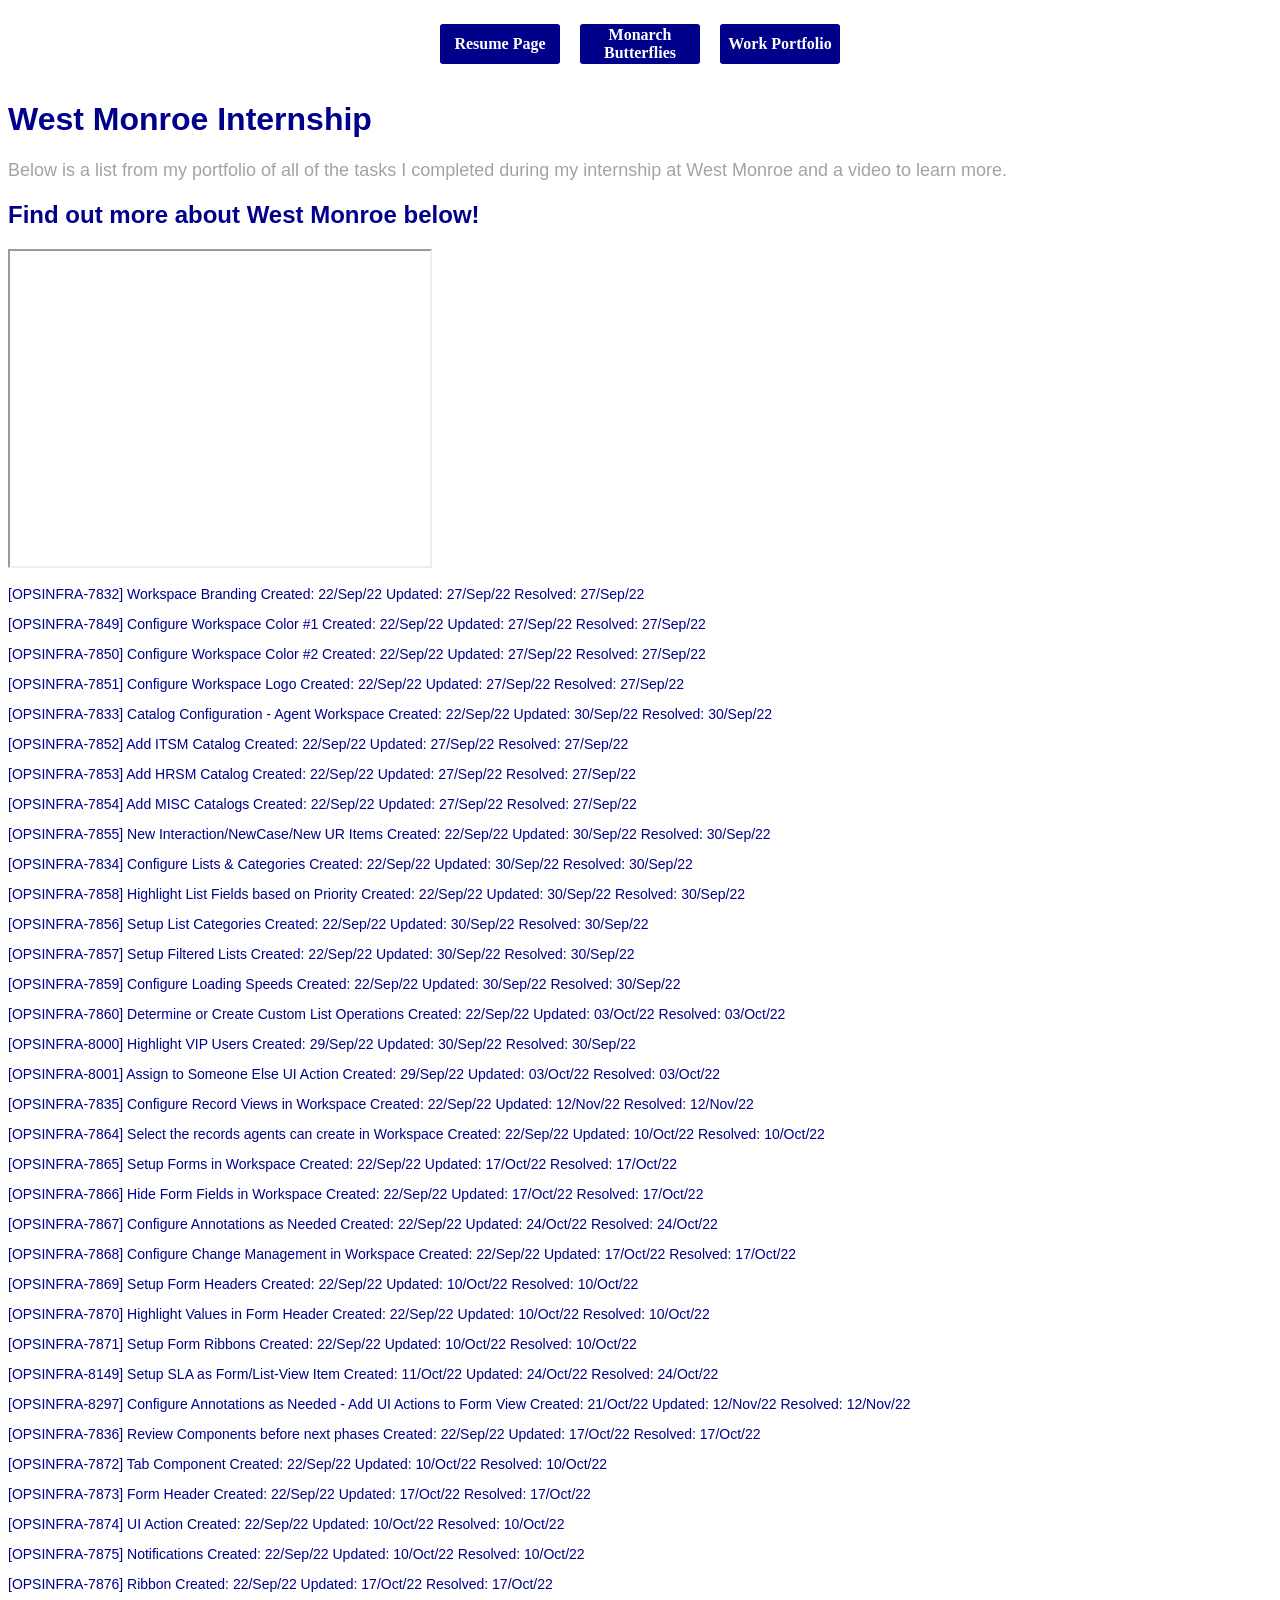
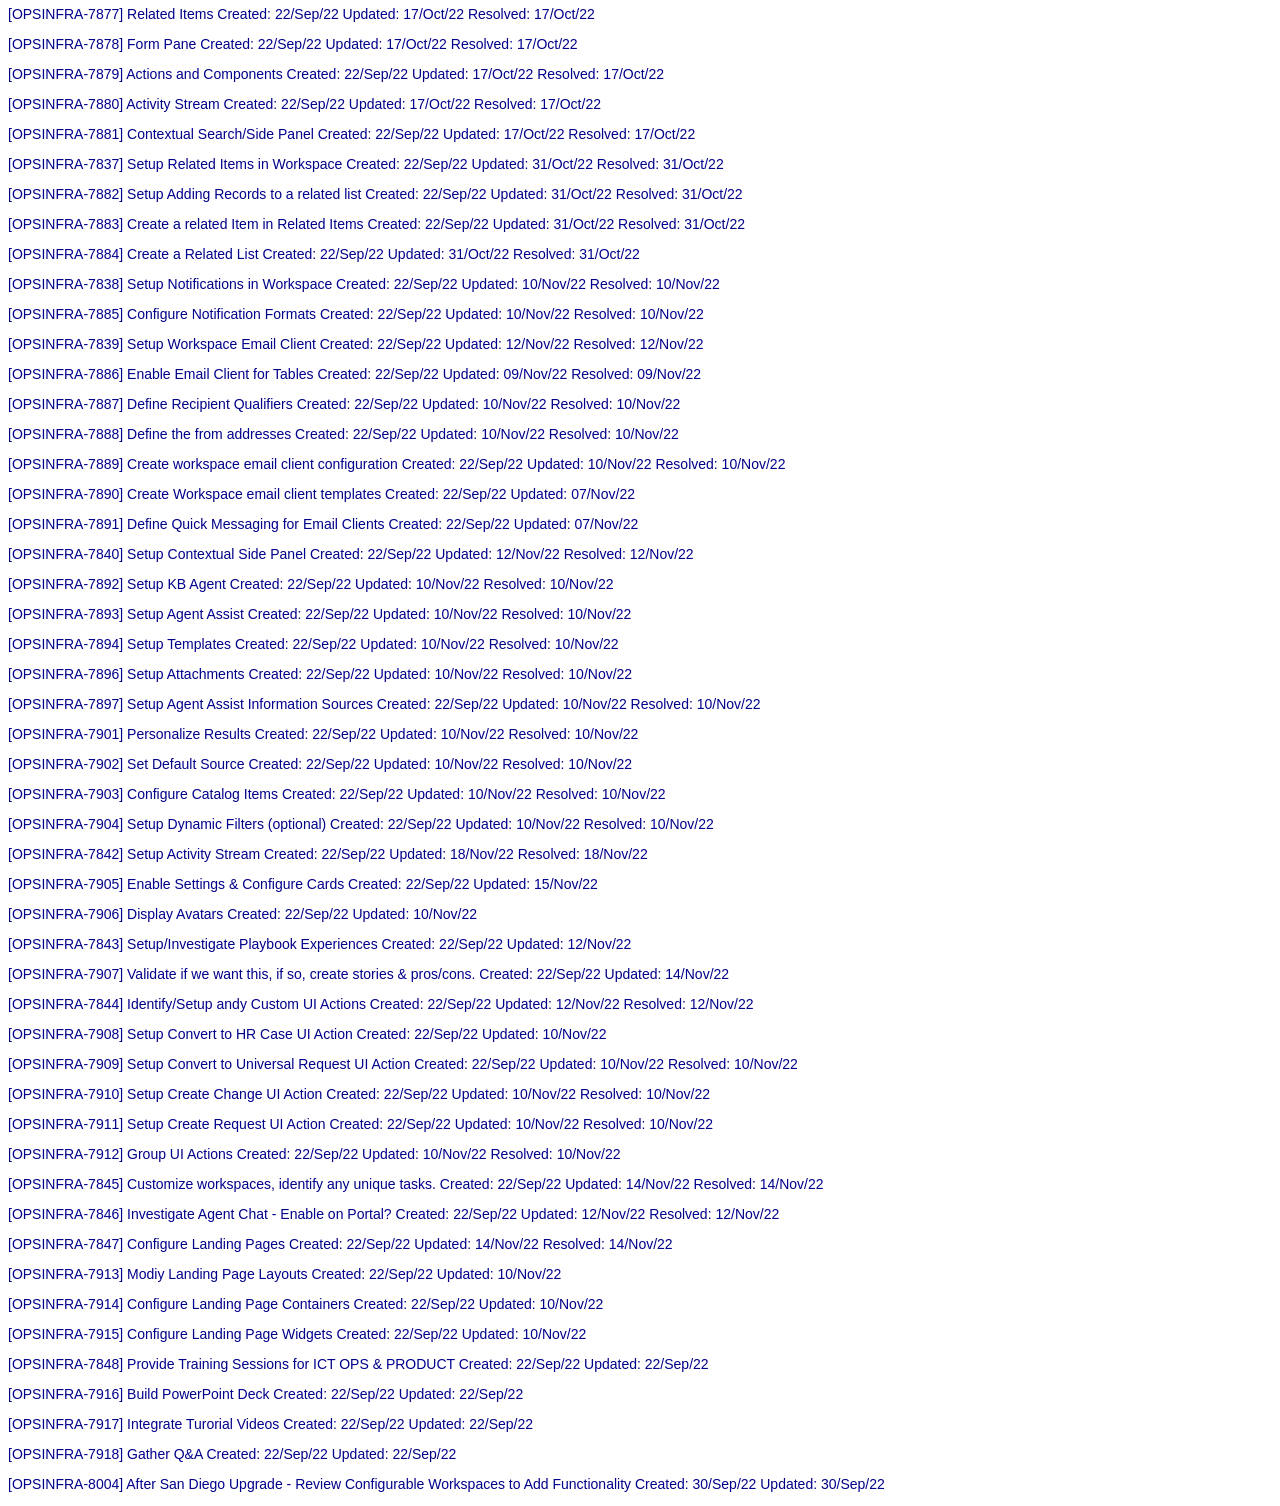
<file: index.html>
<!DOCTYPE html>
<html lang="en">
  <head>
    <title> Portfolio </title>
    <meta charset="utf-8">
    <link rel="stylesheet" href="css/styles.css">
  </head>

  <body>
    <nav id="hori">
      <ul id="bul1">
        <li><a href="/Project2/"> Resume Page </a></li>
        <li><a href="/Project2_Monarch/"> Monarch Butterflies </a></li>
        <li><a href="/Project2_Portfolio/"> Work Portfolio</a></li>
      </ul>
    </nav>
    <div id= "allBody">
      <h1> West Monroe Internship </h1>
      <div id="description">
        <p> Below is a list from my portfolio of all of the tasks I completed during my internship at West Monroe and a video to learn more. </p>
      </div>
      <h2> Find out more about West Monroe below! </h2>
      <iframe width="420" height="315"
        src="https://www.youtube.com/embed/vNV-WcDzXFU?si=z7wDYy8Lhwk-hYUh">
      </iframe>
      <div id="maincontent">
        <p>[OPSINFRA-7832] Workspace Branding Created: 22/Sep/22 Updated: 27/Sep/22 Resolved: 27/Sep/22</p>
        <p>[OPSINFRA-7849] Configure Workspace Color #1 Created: 22/Sep/22 Updated: 27/Sep/22 Resolved: 27/Sep/22</p>
        <p>[OPSINFRA-7850] Configure Workspace Color #2 Created: 22/Sep/22 Updated: 27/Sep/22 Resolved: 27/Sep/22</p>
        <p>[OPSINFRA-7851] Configure Workspace Logo Created: 22/Sep/22 Updated: 27/Sep/22 Resolved: 27/Sep/22</p>
        <p>[OPSINFRA-7833] Catalog Configuration - Agent Workspace Created: 22/Sep/22 Updated: 30/Sep/22 Resolved: 30/Sep/22</p>
        <p>[OPSINFRA-7852] Add ITSM Catalog Created: 22/Sep/22 Updated: 27/Sep/22 Resolved: 27/Sep/22</p>
        <p>[OPSINFRA-7853] Add HRSM Catalog Created: 22/Sep/22 Updated: 27/Sep/22 Resolved: 27/Sep/22</p>
        <p>[OPSINFRA-7854] Add MISC Catalogs Created: 22/Sep/22 Updated: 27/Sep/22 Resolved: 27/Sep/22</p>
        <p>[OPSINFRA-7855] New Interaction/NewCase/New UR Items Created: 22/Sep/22 Updated: 30/Sep/22 Resolved: 30/Sep/22</p>
        <p>[OPSINFRA-7834] Configure Lists &amp; Categories Created: 22/Sep/22 Updated: 30/Sep/22 Resolved: 30/Sep/22</p>
        <p>[OPSINFRA-7858] Highlight List Fields based on Priority Created: 22/Sep/22 Updated: 30/Sep/22 Resolved: 30/Sep/22</p>
        <p>[OPSINFRA-7856] Setup List Categories Created: 22/Sep/22 Updated: 30/Sep/22 Resolved: 30/Sep/22</p>
        <p>[OPSINFRA-7857] Setup Filtered Lists Created: 22/Sep/22 Updated: 30/Sep/22 Resolved: 30/Sep/22</p>
        <p>[OPSINFRA-7859] Configure Loading Speeds Created: 22/Sep/22 Updated: 30/Sep/22 Resolved: 30/Sep/22</p>
        <p>[OPSINFRA-7860] Determine or Create Custom List Operations Created: 22/Sep/22 Updated: 03/Oct/22 Resolved: 03/Oct/22</p>
        <p>[OPSINFRA-8000] Highlight VIP Users Created: 29/Sep/22 Updated: 30/Sep/22 Resolved: 30/Sep/22</p>
        <p>[OPSINFRA-8001] Assign to Someone Else UI Action Created: 29/Sep/22 Updated: 03/Oct/22 Resolved: 03/Oct/22</p>
        <p>[OPSINFRA-7835] Configure Record Views in Workspace Created: 22/Sep/22 Updated: 12/Nov/22 Resolved: 12/Nov/22</p>
        <p>[OPSINFRA-7864] Select the records agents can create in Workspace Created: 22/Sep/22 Updated: 10/Oct/22 Resolved: 10/Oct/22</p>
        <p>[OPSINFRA-7865] Setup Forms in Workspace Created: 22/Sep/22 Updated: 17/Oct/22 Resolved: 17/Oct/22</p>
        <p>[OPSINFRA-7866] Hide Form Fields in Workspace Created: 22/Sep/22 Updated: 17/Oct/22 Resolved: 17/Oct/22</p>
        <p>[OPSINFRA-7867] Configure Annotations as Needed Created: 22/Sep/22 Updated: 24/Oct/22 Resolved: 24/Oct/22</p>
        <p>[OPSINFRA-7868] Configure Change Management in Workspace Created: 22/Sep/22 Updated: 17/Oct/22 Resolved: 17/Oct/22</p>
        <p>[OPSINFRA-7869] Setup Form Headers Created: 22/Sep/22 Updated: 10/Oct/22 Resolved: 10/Oct/22</p>
        <p>[OPSINFRA-7870] Highlight Values in Form Header Created: 22/Sep/22 Updated: 10/Oct/22 Resolved: 10/Oct/22</p>
        <p>[OPSINFRA-7871] Setup Form Ribbons Created: 22/Sep/22 Updated: 10/Oct/22 Resolved: 10/Oct/22</p>
        <p>[OPSINFRA-8149] Setup SLA as Form/List-View Item Created: 11/Oct/22 Updated: 24/Oct/22 Resolved: 24/Oct/22</p>
        <p>[OPSINFRA-8297] Configure Annotations as Needed - Add UI Actions to Form View Created: 21/Oct/22 Updated: 12/Nov/22 Resolved: 12/Nov/22</p>
        <p>[OPSINFRA-7836] Review Components before next phases Created: 22/Sep/22 Updated: 17/Oct/22 Resolved: 17/Oct/22</p>
        <p>[OPSINFRA-7872] Tab Component Created: 22/Sep/22 Updated: 10/Oct/22 Resolved: 10/Oct/22</p>
        <p>[OPSINFRA-7873] Form Header Created: 22/Sep/22 Updated: 17/Oct/22 Resolved: 17/Oct/22</p>
        <p>[OPSINFRA-7874] UI Action Created: 22/Sep/22 Updated: 10/Oct/22 Resolved: 10/Oct/22</p>
        <p>[OPSINFRA-7875] Notifications Created: 22/Sep/22 Updated: 10/Oct/22 Resolved: 10/Oct/22</p>
        <p>[OPSINFRA-7876] Ribbon Created: 22/Sep/22 Updated: 17/Oct/22 Resolved: 17/Oct/22</p>
        <p>[OPSINFRA-7877] Related Items Created: 22/Sep/22 Updated: 17/Oct/22 Resolved: 17/Oct/22</p>
        <p>[OPSINFRA-7878] Form Pane Created: 22/Sep/22 Updated: 17/Oct/22 Resolved: 17/Oct/22</p>
        <p>[OPSINFRA-7879] Actions and Components Created: 22/Sep/22 Updated: 17/Oct/22 Resolved: 17/Oct/22</p>
        <p>[OPSINFRA-7880] Activity Stream Created: 22/Sep/22 Updated: 17/Oct/22 Resolved: 17/Oct/22</p>
        <p>[OPSINFRA-7881] Contextual Search/Side Panel Created: 22/Sep/22 Updated: 17/Oct/22 Resolved: 17/Oct/22</p>
        <p>[OPSINFRA-7837] Setup Related Items in Workspace Created: 22/Sep/22 Updated: 31/Oct/22 Resolved: 31/Oct/22</p>
        <p>[OPSINFRA-7882] Setup Adding Records to a related list Created: 22/Sep/22 Updated: 31/Oct/22 Resolved: 31/Oct/22</p>
        <p>[OPSINFRA-7883] Create a related Item in Related Items Created: 22/Sep/22 Updated: 31/Oct/22 Resolved: 31/Oct/22</p>
        <p>[OPSINFRA-7884] Create a Related List Created: 22/Sep/22 Updated: 31/Oct/22 Resolved: 31/Oct/22</p>
        <p>[OPSINFRA-7838] Setup Notifications in Workspace Created: 22/Sep/22 Updated: 10/Nov/22 Resolved: 10/Nov/22</p>
        <p>[OPSINFRA-7885] Configure Notification Formats Created: 22/Sep/22 Updated: 10/Nov/22 Resolved: 10/Nov/22</p>
        <p>[OPSINFRA-7839] Setup Workspace Email Client Created: 22/Sep/22 Updated: 12/Nov/22 Resolved: 12/Nov/22</p>
        <p>[OPSINFRA-7886] Enable Email Client for Tables Created: 22/Sep/22 Updated: 09/Nov/22 Resolved: 09/Nov/22</p>
        <p>[OPSINFRA-7887] Define Recipient Qualifiers Created: 22/Sep/22 Updated: 10/Nov/22 Resolved: 10/Nov/22</p>
        <p>[OPSINFRA-7888] Define the from addresses Created: 22/Sep/22 Updated: 10/Nov/22 Resolved: 10/Nov/22</p>
        <p>[OPSINFRA-7889] Create workspace email client configuration Created: 22/Sep/22 Updated: 10/Nov/22 Resolved: 10/Nov/22</p>
        <p>[OPSINFRA-7890] Create Workspace email client templates Created: 22/Sep/22 Updated: 07/Nov/22</p>
        <p>[OPSINFRA-7891] Define Quick Messaging for Email Clients Created: 22/Sep/22 Updated: 07/Nov/22</p>
        <p>[OPSINFRA-7840] Setup Contextual Side Panel Created: 22/Sep/22 Updated: 12/Nov/22 Resolved: 12/Nov/22</p>
        <p>[OPSINFRA-7892] Setup KB Agent Created: 22/Sep/22 Updated: 10/Nov/22 Resolved: 10/Nov/22</p>
        <p>[OPSINFRA-7893] Setup Agent Assist Created: 22/Sep/22 Updated: 10/Nov/22 Resolved: 10/Nov/22</p>
        <p>[OPSINFRA-7894] Setup Templates Created: 22/Sep/22 Updated: 10/Nov/22 Resolved: 10/Nov/22</p>
        <p>[OPSINFRA-7896] Setup Attachments Created: 22/Sep/22 Updated: 10/Nov/22 Resolved: 10/Nov/22</p>
        <p>[OPSINFRA-7897] Setup Agent Assist Information Sources Created: 22/Sep/22 Updated: 10/Nov/22 Resolved: 10/Nov/22</p>
        <p>[OPSINFRA-7901] Personalize Results Created: 22/Sep/22 Updated: 10/Nov/22 Resolved: 10/Nov/22</p>
        <p>[OPSINFRA-7902] Set Default Source Created: 22/Sep/22 Updated: 10/Nov/22 Resolved: 10/Nov/22</p>
        <p>[OPSINFRA-7903] Configure Catalog Items Created: 22/Sep/22 Updated: 10/Nov/22 Resolved: 10/Nov/22</p>
        <p>[OPSINFRA-7904] Setup Dynamic Filters (optional) Created: 22/Sep/22 Updated: 10/Nov/22 Resolved: 10/Nov/22</p>
        <p>[OPSINFRA-7842] Setup Activity Stream Created: 22/Sep/22 Updated: 18/Nov/22 Resolved: 18/Nov/22</p>
        <p>[OPSINFRA-7905] Enable Settings &amp; Configure Cards Created: 22/Sep/22 Updated: 15/Nov/22</p>
        <p>[OPSINFRA-7906] Display Avatars Created: 22/Sep/22 Updated: 10/Nov/22</p>
        <p>[OPSINFRA-7843] Setup/Investigate Playbook Experiences Created: 22/Sep/22 Updated: 12/Nov/22</p>
        <p>[OPSINFRA-7907] Validate if we want this, if so, create stories &amp; pros/cons. Created: 22/Sep/22 Updated: 14/Nov/22</p>
        <p>[OPSINFRA-7844] Identify/Setup andy Custom UI Actions Created: 22/Sep/22 Updated: 12/Nov/22 Resolved: 12/Nov/22</p>
        <p>[OPSINFRA-7908] Setup Convert to HR Case UI Action Created: 22/Sep/22 Updated: 10/Nov/22</p>
        <p>[OPSINFRA-7909] Setup Convert to Universal Request UI Action Created: 22/Sep/22 Updated: 10/Nov/22 Resolved: 10/Nov/22</p>
        <p>[OPSINFRA-7910] Setup Create Change UI Action Created: 22/Sep/22 Updated: 10/Nov/22 Resolved: 10/Nov/22</p>
        <p>[OPSINFRA-7911] Setup Create Request UI Action Created: 22/Sep/22 Updated: 10/Nov/22 Resolved: 10/Nov/22</p>
        <p>[OPSINFRA-7912] Group UI Actions Created: 22/Sep/22 Updated: 10/Nov/22 Resolved: 10/Nov/22</p>
        <p>[OPSINFRA-7845] Customize workspaces, identify any unique tasks. Created: 22/Sep/22 Updated: 14/Nov/22 Resolved: 14/Nov/22</p>
        <p>[OPSINFRA-7846] Investigate Agent Chat - Enable on Portal? Created: 22/Sep/22 Updated: 12/Nov/22 Resolved: 12/Nov/22</p>
        <p>[OPSINFRA-7847] Configure Landing Pages Created: 22/Sep/22 Updated: 14/Nov/22 Resolved: 14/Nov/22</p>
        <p>[OPSINFRA-7913] Modiy Landing Page Layouts Created: 22/Sep/22 Updated: 10/Nov/22</p>
        <p>[OPSINFRA-7914] Configure Landing Page Containers Created: 22/Sep/22 Updated: 10/Nov/22</p>
        <p>[OPSINFRA-7915] Configure Landing Page Widgets Created: 22/Sep/22 Updated: 10/Nov/22</p>
        <p>[OPSINFRA-7848] Provide Training Sessions for ICT OPS &amp; PRODUCT Created: 22/Sep/22 Updated: 22/Sep/22</p>
        <p>[OPSINFRA-7916] Build PowerPoint Deck Created: 22/Sep/22 Updated: 22/Sep/22</p>
        <p>[OPSINFRA-7917] Integrate Turorial Videos Created: 22/Sep/22 Updated: 22/Sep/22</p>
        <p>[OPSINFRA-7918] Gather Q&amp;A Created: 22/Sep/22 Updated: 22/Sep/22</p>
        <p>[OPSINFRA-8004] After San Diego Upgrade - Review Configurable Workspaces to Add Functionality Created: 30/Sep/22 Updated: 30/Sep/22</p>
      </div>
    </div>
  </body>
</html>
</file>
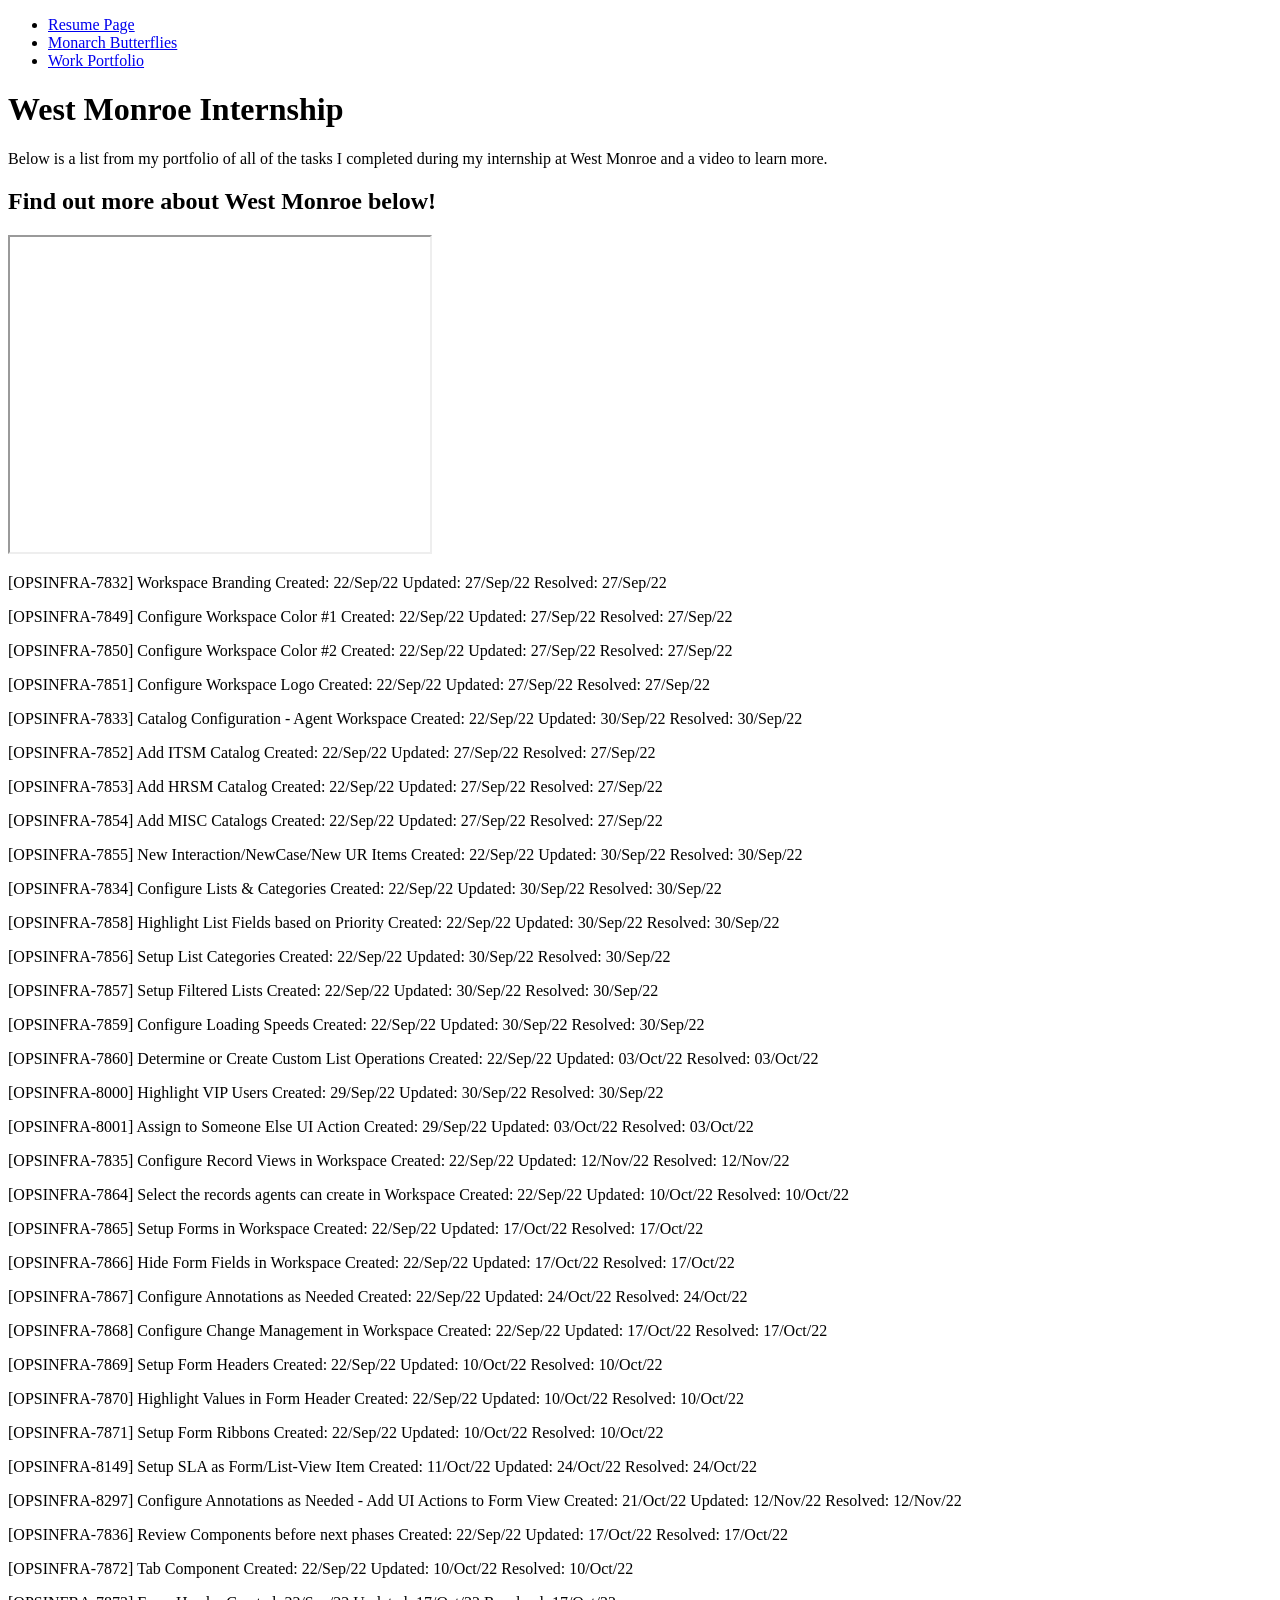
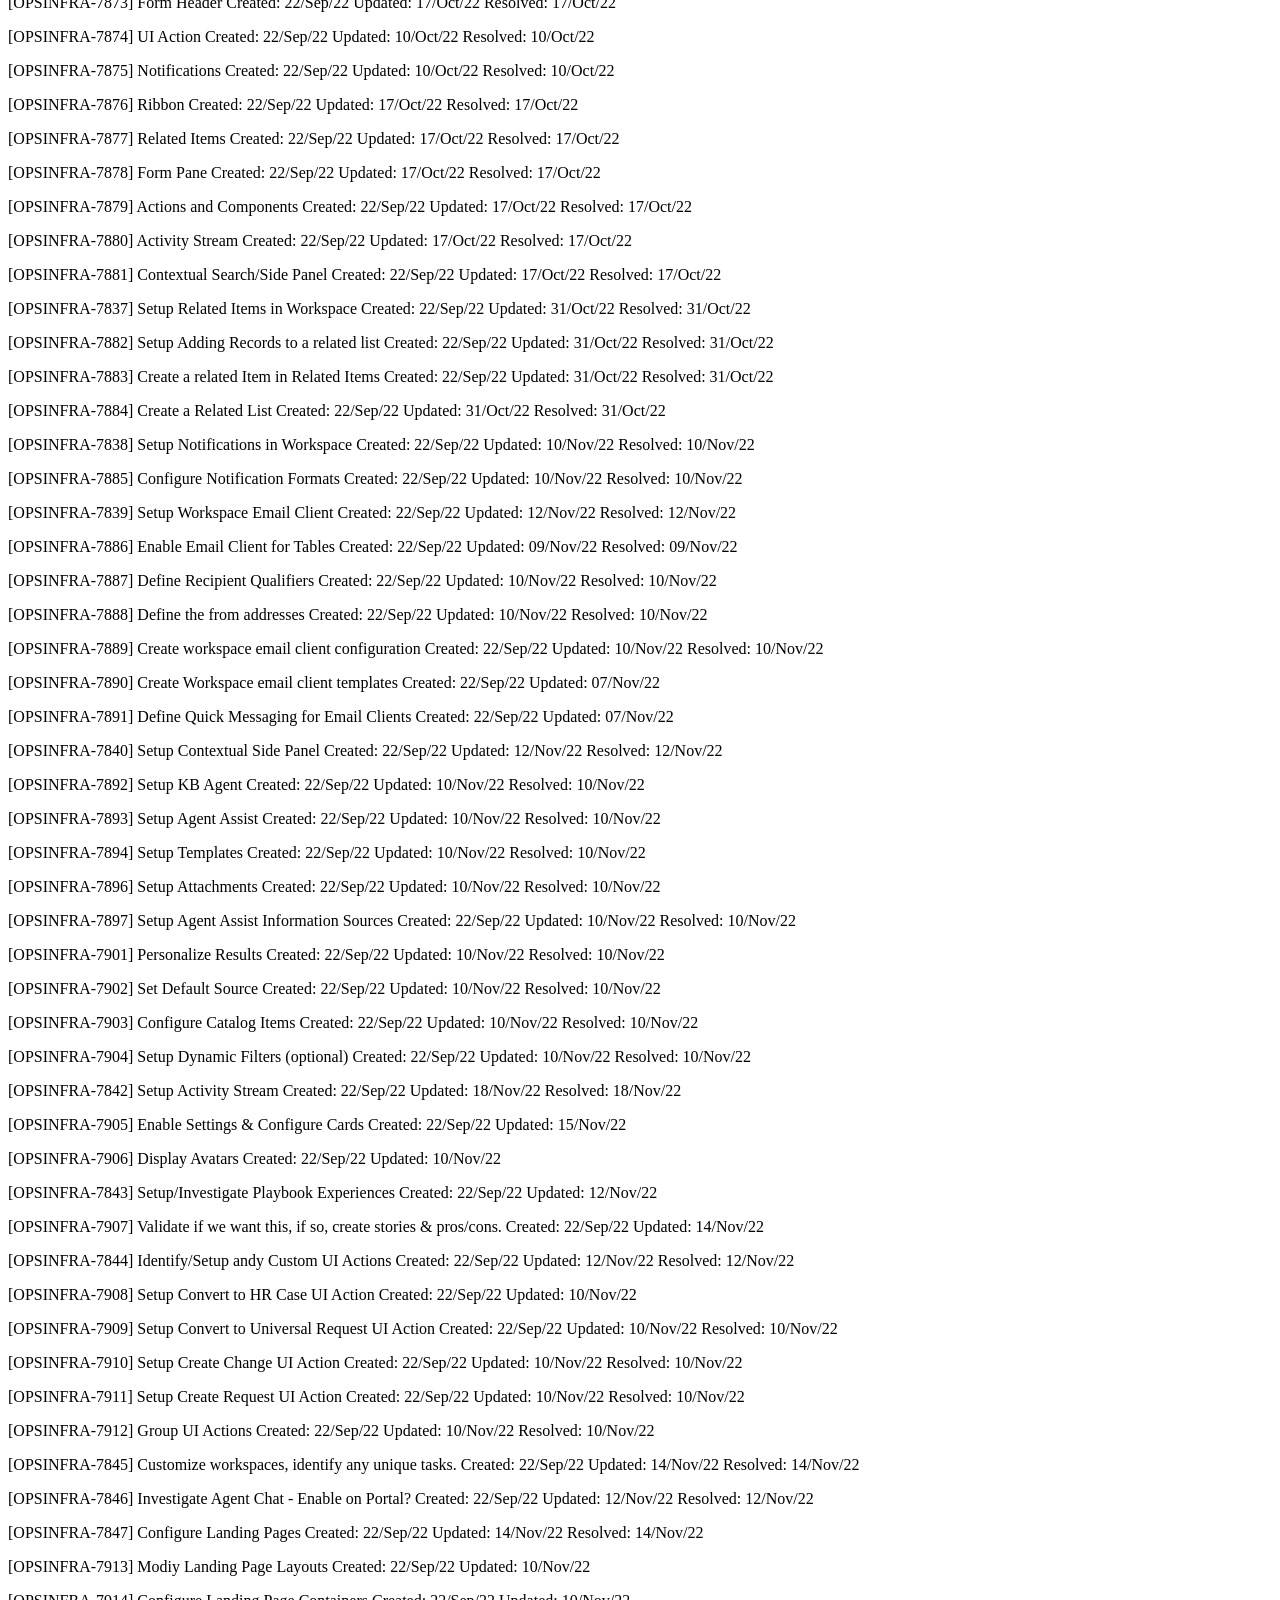
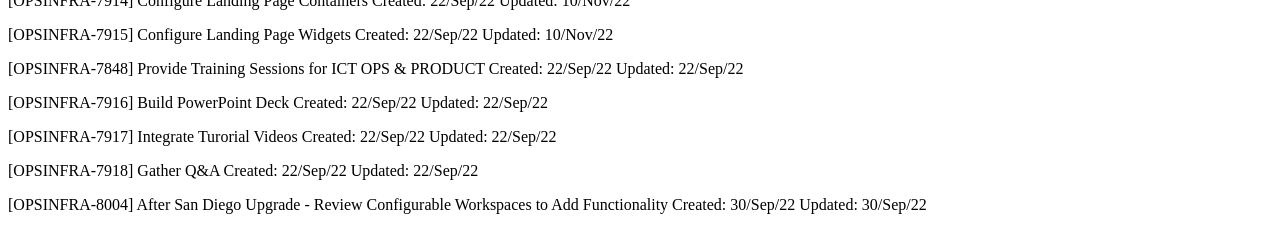
<file: Portfolio_index copy.html>
<!DOCTYPE html>
<html lang="en">
  <head>
    <title> Portfolio </title>
    <meta charset="utf-8">
  </head>
  <body>
    <nav id="hori">   
      <ul id="bul1">
        <li><a href="/Project1/"> Resume Page </a></li>
        <li><a href="/Project1_Monarch/"> Monarch Butterflies </a></li>
        <li><a href="/Project1_Portfolio/"> Work Portfolio</a></li>
      </ul>
    </nav>

    <h1> West Monroe Internship </h1>
    <div id="description">
      <p> Below is a list from my portfolio of all of the tasks I completed during my internship at West Monroe and a video to learn more. </p>
    </div>
    <h2> Find out more about West Monroe below! </h2>
    <iframe width="420" height="315"
      src="https://www.youtube.com/embed/vNV-WcDzXFU?si=z7wDYy8Lhwk-hYUh">
    </iframe>
    <div id="maincontent">
    <p>[OPSINFRA-7832] Workspace Branding Created: 22/Sep/22 Updated: 27/Sep/22 Resolved: 27/Sep/22</p>

    <p>[OPSINFRA-7849] Configure Workspace Color #1 Created: 22/Sep/22 Updated: 27/Sep/22 Resolved: 27/Sep/22</p>

    <p>[OPSINFRA-7850] Configure Workspace Color #2 Created: 22/Sep/22 Updated: 27/Sep/22 Resolved: 27/Sep/22</p>

    <p>[OPSINFRA-7851] Configure Workspace Logo Created: 22/Sep/22 Updated: 27/Sep/22 Resolved: 27/Sep/22</p>

    <p>[OPSINFRA-7833] Catalog Configuration - Agent Workspace Created: 22/Sep/22 Updated: 30/Sep/22 Resolved: 30/Sep/22</p>

    <p>[OPSINFRA-7852] Add ITSM Catalog Created: 22/Sep/22 Updated: 27/Sep/22 Resolved: 27/Sep/22</p>

    <p>[OPSINFRA-7853] Add HRSM Catalog Created: 22/Sep/22 Updated: 27/Sep/22 Resolved: 27/Sep/22</p>

    <p>[OPSINFRA-7854] Add MISC Catalogs Created: 22/Sep/22 Updated: 27/Sep/22 Resolved: 27/Sep/22</p>

    <p>[OPSINFRA-7855] New Interaction/NewCase/New UR Items Created: 22/Sep/22 Updated: 30/Sep/22 Resolved: 30/Sep/22</p>

    <p>[OPSINFRA-7834] Configure Lists &amp; Categories Created: 22/Sep/22 Updated: 30/Sep/22 Resolved: 30/Sep/22</p>

    <p>[OPSINFRA-7858] Highlight List Fields based on Priority Created: 22/Sep/22 Updated: 30/Sep/22 Resolved: 30/Sep/22</p>

    <p>[OPSINFRA-7856] Setup List Categories Created: 22/Sep/22 Updated: 30/Sep/22 Resolved: 30/Sep/22</p>

    <p>[OPSINFRA-7857] Setup Filtered Lists Created: 22/Sep/22 Updated: 30/Sep/22 Resolved: 30/Sep/22</p>

    <p>[OPSINFRA-7859] Configure Loading Speeds Created: 22/Sep/22 Updated: 30/Sep/22 Resolved: 30/Sep/22</p>

    <p>[OPSINFRA-7860] Determine or Create Custom List Operations Created: 22/Sep/22 Updated: 03/Oct/22 Resolved: 03/Oct/22</p>

    <p>[OPSINFRA-8000] Highlight VIP Users Created: 29/Sep/22 Updated: 30/Sep/22 Resolved: 30/Sep/22</p>

    <p>[OPSINFRA-8001] Assign to Someone Else UI Action Created: 29/Sep/22 Updated: 03/Oct/22 Resolved: 03/Oct/22</p>

    <p>[OPSINFRA-7835] Configure Record Views in Workspace Created: 22/Sep/22 Updated: 12/Nov/22 Resolved: 12/Nov/22</p>

    <p>[OPSINFRA-7864] Select the records agents can create in Workspace Created: 22/Sep/22 Updated: 10/Oct/22 Resolved: 10/Oct/22</p>

    <p>[OPSINFRA-7865] Setup Forms in Workspace Created: 22/Sep/22 Updated: 17/Oct/22 Resolved: 17/Oct/22</p>

    <p>[OPSINFRA-7866] Hide Form Fields in Workspace Created: 22/Sep/22 Updated: 17/Oct/22 Resolved: 17/Oct/22</p>

    <p>[OPSINFRA-7867] Configure Annotations as Needed Created: 22/Sep/22 Updated: 24/Oct/22 Resolved: 24/Oct/22</p>

    <p>[OPSINFRA-7868] Configure Change Management in Workspace Created: 22/Sep/22 Updated: 17/Oct/22 Resolved: 17/Oct/22</p>

    <p>[OPSINFRA-7869] Setup Form Headers Created: 22/Sep/22 Updated: 10/Oct/22 Resolved: 10/Oct/22</p>

    <p>[OPSINFRA-7870] Highlight Values in Form Header Created: 22/Sep/22 Updated: 10/Oct/22 Resolved: 10/Oct/22</p>

    <p>[OPSINFRA-7871] Setup Form Ribbons Created: 22/Sep/22 Updated: 10/Oct/22 Resolved: 10/Oct/22</p>

    <p>[OPSINFRA-8149] Setup SLA as Form/List-View Item Created: 11/Oct/22 Updated: 24/Oct/22 Resolved: 24/Oct/22</p>

    <p>[OPSINFRA-8297] Configure Annotations as Needed - Add UI Actions to Form View Created: 21/Oct/22 Updated: 12/Nov/22 Resolved: 12/Nov/22</p>

    <p>[OPSINFRA-7836] Review Components before next phases Created: 22/Sep/22 Updated: 17/Oct/22 Resolved: 17/Oct/22</p>

    <p>[OPSINFRA-7872] Tab Component Created: 22/Sep/22 Updated: 10/Oct/22 Resolved: 10/Oct/22</p>

    <p>[OPSINFRA-7873] Form Header Created: 22/Sep/22 Updated: 17/Oct/22 Resolved: 17/Oct/22</p>

    <p>[OPSINFRA-7874] UI Action Created: 22/Sep/22 Updated: 10/Oct/22 Resolved: 10/Oct/22</p>

    <p>[OPSINFRA-7875] Notifications Created: 22/Sep/22 Updated: 10/Oct/22 Resolved: 10/Oct/22</p>

    <p>[OPSINFRA-7876] Ribbon Created: 22/Sep/22 Updated: 17/Oct/22 Resolved: 17/Oct/22</p>

    <p>[OPSINFRA-7877] Related Items Created: 22/Sep/22 Updated: 17/Oct/22 Resolved: 17/Oct/22</p>

    <p>[OPSINFRA-7878] Form Pane Created: 22/Sep/22 Updated: 17/Oct/22 Resolved: 17/Oct/22</p>

    <p>[OPSINFRA-7879] Actions and Components Created: 22/Sep/22 Updated: 17/Oct/22 Resolved: 17/Oct/22</p>

    <p>[OPSINFRA-7880] Activity Stream Created: 22/Sep/22 Updated: 17/Oct/22 Resolved: 17/Oct/22</p>

    <p>[OPSINFRA-7881] Contextual Search/Side Panel Created: 22/Sep/22 Updated: 17/Oct/22 Resolved: 17/Oct/22</p>

    <p>[OPSINFRA-7837] Setup Related Items in Workspace Created: 22/Sep/22 Updated: 31/Oct/22 Resolved: 31/Oct/22</p>

    <p>[OPSINFRA-7882] Setup Adding Records to a related list Created: 22/Sep/22 Updated: 31/Oct/22 Resolved: 31/Oct/22</p>

    <p>[OPSINFRA-7883] Create a related Item in Related Items Created: 22/Sep/22 Updated: 31/Oct/22 Resolved: 31/Oct/22</p>

    <p>[OPSINFRA-7884] Create a Related List Created: 22/Sep/22 Updated: 31/Oct/22 Resolved: 31/Oct/22</p>

    <p>[OPSINFRA-7838] Setup Notifications in Workspace Created: 22/Sep/22 Updated: 10/Nov/22 Resolved: 10/Nov/22</p>

    <p>[OPSINFRA-7885] Configure Notification Formats Created: 22/Sep/22 Updated: 10/Nov/22 Resolved: 10/Nov/22</p>

    <p>[OPSINFRA-7839] Setup Workspace Email Client Created: 22/Sep/22 Updated: 12/Nov/22 Resolved: 12/Nov/22</p>

    <p>[OPSINFRA-7886] Enable Email Client for Tables Created: 22/Sep/22 Updated: 09/Nov/22 Resolved: 09/Nov/22</p>

    <p>[OPSINFRA-7887] Define Recipient Qualifiers Created: 22/Sep/22 Updated: 10/Nov/22 Resolved: 10/Nov/22</p>

    <p>[OPSINFRA-7888] Define the from addresses Created: 22/Sep/22 Updated: 10/Nov/22 Resolved: 10/Nov/22</p>

    <p>[OPSINFRA-7889] Create workspace email client configuration Created: 22/Sep/22 Updated: 10/Nov/22 Resolved: 10/Nov/22</p>

    <p>[OPSINFRA-7890] Create Workspace email client templates Created: 22/Sep/22 Updated: 07/Nov/22</p>

    <p>[OPSINFRA-7891] Define Quick Messaging for Email Clients Created: 22/Sep/22 Updated: 07/Nov/22</p>

    <p>[OPSINFRA-7840] Setup Contextual Side Panel Created: 22/Sep/22 Updated: 12/Nov/22 Resolved: 12/Nov/22</p>

    <p>[OPSINFRA-7892] Setup KB Agent Created: 22/Sep/22 Updated: 10/Nov/22 Resolved: 10/Nov/22</p>

    <p>[OPSINFRA-7893] Setup Agent Assist Created: 22/Sep/22 Updated: 10/Nov/22 Resolved: 10/Nov/22</p>

    <p>[OPSINFRA-7894] Setup Templates Created: 22/Sep/22 Updated: 10/Nov/22 Resolved: 10/Nov/22</p>

    <p>[OPSINFRA-7896] Setup Attachments Created: 22/Sep/22 Updated: 10/Nov/22 Resolved: 10/Nov/22</p>

    <p>[OPSINFRA-7897] Setup Agent Assist Information Sources Created: 22/Sep/22 Updated: 10/Nov/22 Resolved: 10/Nov/22</p>

    <p>[OPSINFRA-7901] Personalize Results Created: 22/Sep/22 Updated: 10/Nov/22 Resolved: 10/Nov/22</p>

    <p>[OPSINFRA-7902] Set Default Source Created: 22/Sep/22 Updated: 10/Nov/22 Resolved: 10/Nov/22</p>

    <p>[OPSINFRA-7903] Configure Catalog Items Created: 22/Sep/22 Updated: 10/Nov/22 Resolved: 10/Nov/22</p>

    <p>[OPSINFRA-7904] Setup Dynamic Filters (optional) Created: 22/Sep/22 Updated: 10/Nov/22 Resolved: 10/Nov/22</p>

    <p>[OPSINFRA-7842] Setup Activity Stream Created: 22/Sep/22 Updated: 18/Nov/22 Resolved: 18/Nov/22</p>

    <p>[OPSINFRA-7905] Enable Settings &amp; Configure Cards Created: 22/Sep/22 Updated: 15/Nov/22</p>

    <p>[OPSINFRA-7906] Display Avatars Created: 22/Sep/22 Updated: 10/Nov/22</p>

    <p>[OPSINFRA-7843] Setup/Investigate Playbook Experiences Created: 22/Sep/22 Updated: 12/Nov/22</p>

    <p>[OPSINFRA-7907] Validate if we want this, if so, create stories &amp; pros/cons. Created: 22/Sep/22 Updated: 14/Nov/22</p>

    <p>[OPSINFRA-7844] Identify/Setup andy Custom UI Actions Created: 22/Sep/22 Updated: 12/Nov/22 Resolved: 12/Nov/22</p>

    <p>[OPSINFRA-7908] Setup Convert to HR Case UI Action Created: 22/Sep/22 Updated: 10/Nov/22</p>

    <p>[OPSINFRA-7909] Setup Convert to Universal Request UI Action Created: 22/Sep/22 Updated: 10/Nov/22 Resolved: 10/Nov/22</p>

    <p>[OPSINFRA-7910] Setup Create Change UI Action Created: 22/Sep/22 Updated: 10/Nov/22 Resolved: 10/Nov/22</p>

    <p>[OPSINFRA-7911] Setup Create Request UI Action Created: 22/Sep/22 Updated: 10/Nov/22 Resolved: 10/Nov/22</p>

    <p>[OPSINFRA-7912] Group UI Actions Created: 22/Sep/22 Updated: 10/Nov/22 Resolved: 10/Nov/22</p>

    <p>[OPSINFRA-7845] Customize workspaces, identify any unique tasks. Created: 22/Sep/22 Updated: 14/Nov/22 Resolved: 14/Nov/22</p>

    <p>[OPSINFRA-7846] Investigate Agent Chat - Enable on Portal? Created: 22/Sep/22 Updated: 12/Nov/22 Resolved: 12/Nov/22</p>

    <p>[OPSINFRA-7847] Configure Landing Pages Created: 22/Sep/22 Updated: 14/Nov/22 Resolved: 14/Nov/22</p>

    <p>[OPSINFRA-7913] Modiy Landing Page Layouts Created: 22/Sep/22 Updated: 10/Nov/22</p>

    <p>[OPSINFRA-7914] Configure Landing Page Containers Created: 22/Sep/22 Updated: 10/Nov/22</p>

    <p>[OPSINFRA-7915] Configure Landing Page Widgets Created: 22/Sep/22 Updated: 10/Nov/22</p>

    <p>[OPSINFRA-7848] Provide Training Sessions for ICT OPS &amp; PRODUCT Created: 22/Sep/22 Updated: 22/Sep/22</p>

    <p>[OPSINFRA-7916] Build PowerPoint Deck Created: 22/Sep/22 Updated: 22/Sep/22</p>

    <p>[OPSINFRA-7917] Integrate Turorial Videos Created: 22/Sep/22 Updated: 22/Sep/22</p>

    <p>[OPSINFRA-7918] Gather Q&amp;A Created: 22/Sep/22 Updated: 22/Sep/22</p>

    <p>[OPSINFRA-8004] After San Diego Upgrade - Review Configurable Workspaces to Add Functionality Created: 30/Sep/22 Updated: 30/Sep/22</p>
    </div>
  </body>
</html>
</file>
<file: css/styles.css>
html {
    background-color: white;
}
h1, h2, h3, h4, h5, h6 {
    color: black;
    font-family: Helvetica, Arial, Georgia;
}
P {
    color: black;
    font-size: 18px;
    font-family: Helvetica, Arial, Georgia;
}
nav#hori {
    display: flex; /* Use Flexbox for alignment */
    justify-content: center; /* Center the nav items horizontally */
    align-items: flex-start; /* Align items at the top of the container */
}
nav#hori ul {
    list-style-type: none;
    padding: 0;
    margin: 10 auto; /* Center the navbar horizontally */
    overflow: auto;
    display: flex; /* For centering */
    justify-content: center; /* Center items horizontally */
}
nav#hori ul li {
    margin: 0 10px;
    flex: 1 1 auto; /* Distribute available space evenly */
}
nav#hori ul li a {
    display: flex; /* Use flexbox on the links */
    justify-content: center; /* Center text horizontally */
    align-items: center; /* Center text vertically */
    text-align: center;
    background-color: darkblue;
    color: #fff;
    font-weight: bold;
    text-decoration: none;
    width: 120px; /* Set a fixed width */
    height: 40px; /* Set a fixed height */
    border-radius: 3px;
}
nav#hori ul li a:hover {
    background-color: #FFC300;
    color: darkblue;
    border-radius: 40px;
}


#monarchBody {
    background-color: black;
}
.pictures h1, .pictures h2, #climate h2, footer P {
    color: orange;
}
.pictures P, #climate P {
    color: white;
    font-size: 18px;
    font-family: Arial;
}
.pictures {
  float: right;
  display: block;
  margin-left: auto;
  margin-right: 50;
  width: 50%;
  height: 200px;
}
.pictures {
    display: flex;
    align-items: flex-start; /* Align items at the top, or use 'center' for vertical centering */
    gap: 15px; /* Space between image and text */
    margin-bottom: 20px; /* Adds space between each image-text pair */
}


#allBody {
    background-color: #FFFFFF
}
#allBody h1 {
    color: darkblue;
    font-family: Helvetica, Arial, Georgia;
}
#allBody h2 {
    color: darkblue;
    font-family: Helvetica, Arial, Georgia;
}
#maincontent P {
    color: darkblue;
    font-family: Helvetica, Arial, Georgia;
    font-size: 14px;
    text-align: left;
}
#description P {
    color: #A3A3A3;
    font-family: Helvetica, Arial, Georgia;
}
</file>
